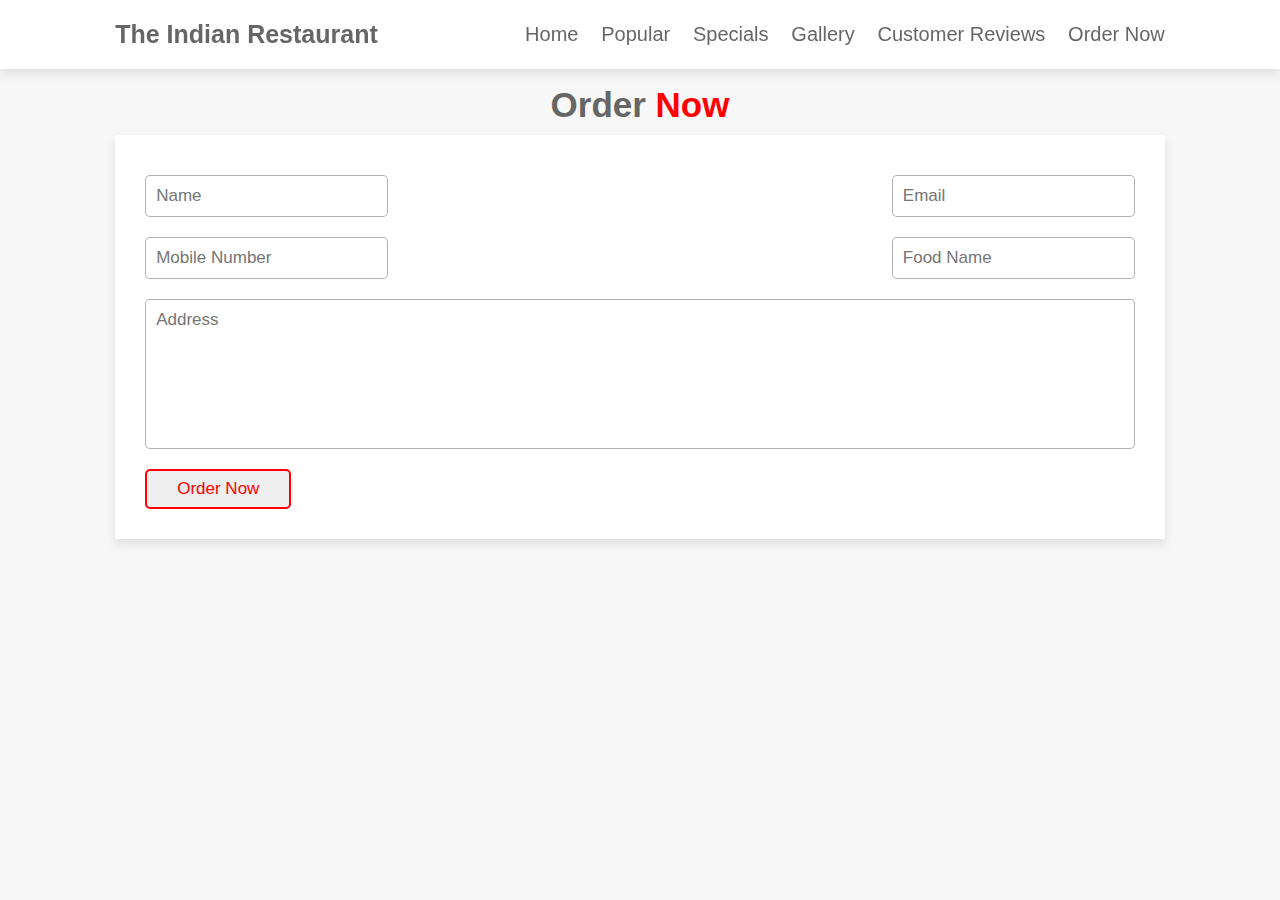
<file: order.html>
<html>
    <head>
        <title>The Indian Restaurant</title>


        <link rel="stylesheet" href="style.css">
        
    </head>
    <body>
        <header>

            <a href="index.html" class="logo">The Indian Restaurant</a> 

            

            <nav class="navbar">
                <a href="index.html">Home</a>
                <a href="popular.html">Popular</a>
                <a href="speciality.html">Specials</a>
                <a href="gallery.html">Gallery</a>
                <a href="review.html">Customer Reviews</a>
                <a href="order.html">Order Now</a>

            </nav>

        </header>



        <!--order-->

        <section class="order" id="order">
            <br><br><br><br><br>

            
            <h1 class="heading">Order <span>Now</span></h1>

            <div class="row">
                <form name="form" action="">
                    <div class="inputbox">
                        <input type="text" placeholder="Name" name="name" id="name">
                        <input type="email" placeholder="Email" id="email">

                    </div>

                    <div class="inputbox">
                        <input type="number" placeholder="Mobile Number" id="mobile">
                        <input type="text" placeholder="Food Name" id="food">

                    </div>

                    <textarea placeholder="Address" name="" id="" cols="30" rows="10" id="address"></textarea>

                    <input type="submit" onclick="sub()" value="Order Now" class="btn">

                </form>
            </div>


    

        
        















        <script src="script.js"></script>
    </body>
</html>
</file>
<file: style.css>
*{
    font-family: 'Nunito', sans-serif;
    margin: 0; padding: 0;
    box-sizing: border-box;
    outline: none; border: none;
    text-decoration: none;
    text-transform: capitalize;
    transition: all .2s linear;
}



html{
    font-size: 62.5%;
    overflow-x: hidden;
    scroll-behavior: smooth;
    scroll-padding-top: 6rem;
}

body{
    background: #f7f7f7;
}

section{
    padding: 2rem 9%;
}

.heading{
    text-align: center;
    font-size: 3.5rem;
    padding: 1rem;
    color: #666;
}

.heading span{
    color: red;
}



.btn{
    display: inline-block;
    padding: .8rem 3rem;
    border: .2rem solid red;
    color:red;
    cursor: pointer;
    font-size: 1.7rem;
    border-radius: .5rem;
    position: relative;
    overflow: hidden;
    z-index: 0;
    margin-top: 1rem;
}

header{
    position:fixed;
    top:0; left:0; right:0;
    z-index: 1000;
    display: flex;
    align-items: center;
    justify-content: space-between;
    background: #fff;
    padding: 2rem 9%;
    box-shadow: 0 .5rem 1rem rgba(0,0,0,.1);

}

header .logo{
    font-size: 2.5rem;
    font-weight: bolder;
    color: #666;

}

header .logo:hover{
    color: red;

}


header .navbar a{
    font-size: 2rem;
    margin-left: 2rem;
    color:#666;
}

header .navbar a:hover{
    color:red;
}

.home{
    display: flex;
    flex-wrap: wrap;
    gap: 1.5rem;
    min-height: 100vh;
    align-items: center;
    background: url(images/bg.jpg) no-repeat;
    background-size: cover;
    background-position: center;

}

.home .content{
    flex: 1 1 40rem;
    padding-top: 6.5rem;
}

.home .image{
    flex: 1 1 40rem;
}


.home .image img{
    width: 100%;
    padding: 1rem;
    animation: float 3s linear infinite;

}


.home .content h3{
    font-size: 5rem;
    color: #333;
}

.home .content p{
    font-size: 1.7rem;
    color: #666;
    padding: 1rem 0;

}

.speciality .box-container{
    display: flex;
    flex-wrap: wrap;
    gap: 1.5rem;
}

.speciality .box-container .box{
    flex: 1 1 30rem;
    position: relative;
    overflow: hidden;
    box-shadow: 0 .5rem 1rem rgba(0,0,0,.1);
    border: 1rem solid rgba(0,0,0,.3);
    cursor: pointer;
    border-radius: .5rem;

}

.speciality .box-container .box .image{
    height: 100%;
    width: 100%;
    object-fit: cover;
    position: absolute;
    top: -100%; left:0;

}

.speciality .box-container .box .content{
    text-align: center;
    background: #fff;
    padding: 2rem;
}

.speciality .box-container .box:hover .image{
    top:0;

}

.popular .box-container{
    display: flex;
    flex-wrap: wrap;
    gap: 1.5rem;
}

.popular .box-container .box{
    padding: 2rem;
    background: #fff;
    box-shadow: 0 .5rem 1rem rgba(0,0,0,.1);
    border: .1rem solid rgba(0,0,0,.3);
    border-radius: .5rem;
    text-align: center;
    flex: 1 1 30rem;
}

.popular .box-container .box img{
    height: 25rem;
    object-fit: cover;
    width: 100%;
    border-radius: .5rem;
}

.popular .box-container .box span{
    font: bold;
    font-size: large;
    font-family: 'Gill Sans', 'Gill Sans MT', Calibri, 'Trebuchet MS', sans-serif;
    font-weight: bold;
    color: red;
    border: #333;
}

.popular .box-container .box h3{
    font-size: medium;
}

.gallery .box-container{
    display: flex;
    flex-wrap: wrap;
    gap: 1.5rem;
}

.gallery .box-container .box{
    height: 25rem;
    flex: 1 1 30rem;
    border: 1rem solid #fff;
    box-shadow: 0.5rem rgba(0,0,0,.1);
    border-radius: .5rem;
    position: relative;
    overflow: hidden;
}

.gallery .box-container .box img{
    height:100%;
    width: 100%;
    object-fit: cover;
}

.gallery .box-container .box .content{
    position: absolute;
    top: -100%; left: 0;
    height: 100%;
    width: 100%;
    background: rgba(255,255,255,.8);
    padding: 2rem;
    padding-top: 5rem;
    text-align: center;


}

.gallery .box-container .box .content h3{
    font-size: x-large;
    align-content: center;
}

.gallery .box-container .box .content p{
    font-size: x-large;
    font-family: 'Lucida Sans', 'Lucida Sans Regular', 'Lucida Grande', 'Lucida Sans Unicode', Geneva, Verdana, sans-serif;
    font-weight: bold;
    font-style: inherit;
    color: red;
}

.gallery .box-container .box:hover .content{
    top: 0;

}

.review .box-container{
    display: flex;
    flex-wrap: wrap;
    gap: 1.5rem;

}

.review .box-container .box{
    text-align: center;
    padding: 2rem;
    border: 1rem solid #fff;
    box-shadow: 0 .5rem 1rem rgba(0,0,0,.3);
    border-radius: .5rem;
    flex: 1 1 30rem;
    background: #666;
    margin-top: 6rem;
}

.review .box-container .box h1{
    font-size: 2.5rem;
    color: #fff;
    padding: .5rem 0;


}

.review .box-container .box h3{
    font-size: x-large;
    color: rgb(36, 20, 206);

}

.order .row{
    padding: 2rem;
    box-shadow: 0 .5rem 1rem rgba(0,0,0,.1);
    background: #fff;
    display: flex;
    flex-wrap: wrap;
    gap: 1.5rem;

}

.order .row form{
    flex:1 1 50rem;
    padding: 1rem;
}

.order .row form .inputbox{
    display: flex;
    justify-content: space-between;
    flex-wrap: wrap;

}

.order .row form .inputbox input, .order .row form textarea{
    padding: 1rem;
    margin: 1rem 0;
    font-size: 1.7rem;
    color: #333;
    border: .1rem solid rgba(0,0,0,.3);
    border-radius: .5rem;



}

.order .row form textarea{
    width: 100%;
    resize: none;
    height: 15rem;
}
</file>
